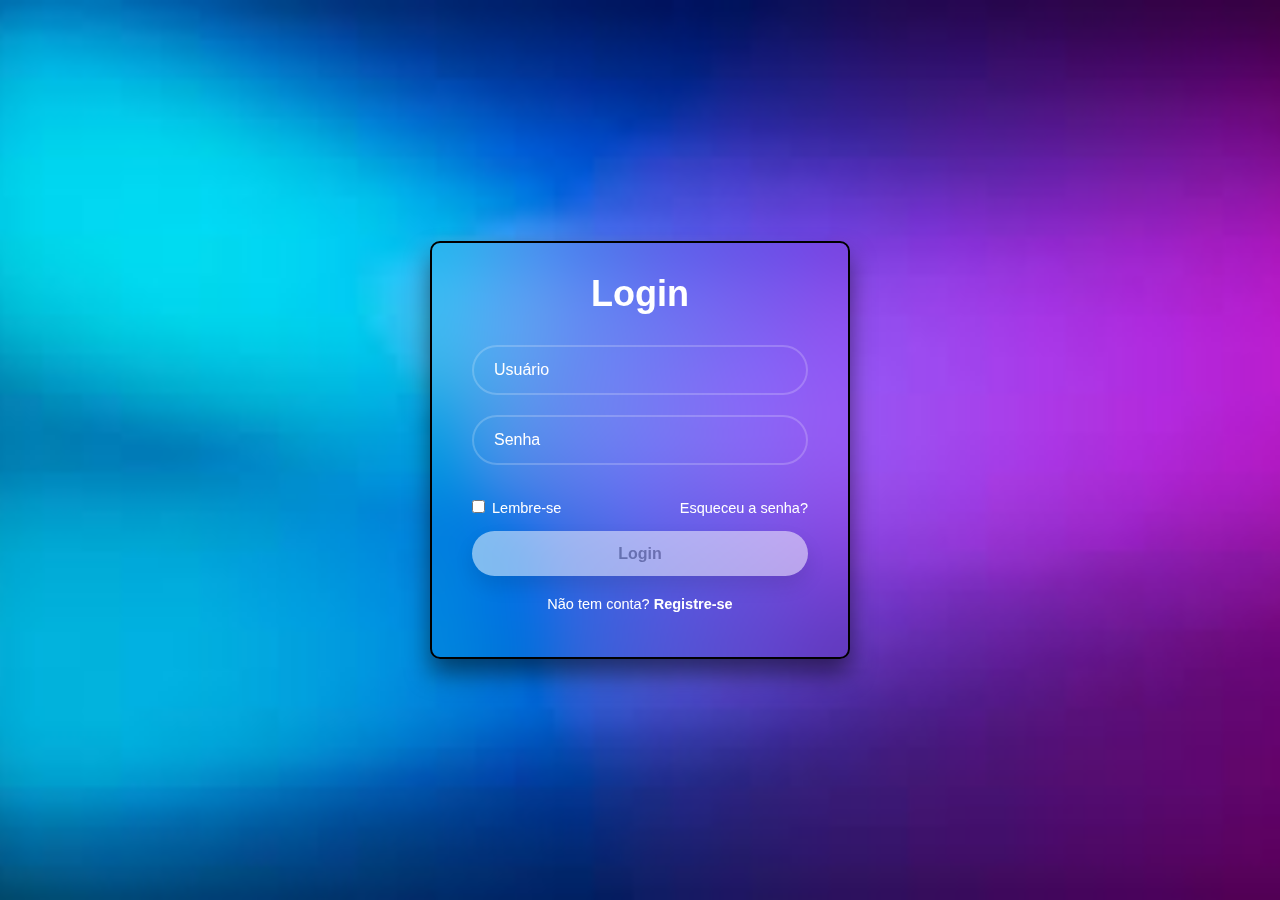
<file: index.html>
<!DOCTYPE html>
<html lang="en">
<head>
    <meta charset="UTF-8">
    <meta name="viewport" content="width=device-width, initial-scale=1.0">
    <title>Pou's</title>
    <link rel="stylesheet" href="index.css">
    <link href="https://unpkg.com/boxicons@2.1.4/css/boxicons.min.css" rel="stylesheet">
</head>
<body>
    <div class="wrapper">
        <form id="loginForm" action="">
            <h1> Login </h1>
            <div class="input-box">
                <input type="text" id="username" placeholder="Usuário" required>
                <input type="password" id="password" placeholder="Senha" required>
            </div>

            <div class="remember-forgot">
                <label> <input type="checkbox"> Lembre-se </label>
                <a href="#"> Esqueceu a senha? </a>
            </div>

            <button type="submit" class="btn"> Login </button>

            <p id="errorMessage" style="color: red; display: none;">Usuário ou senha incorretos</p>

            <div class="register-link">
                <p> Não tem conta? <a href="#"> Registre-se </a></p>
            </div>
        </form>
    </div>

    <script src="index.js"></script>
</body>
</html>
</file>
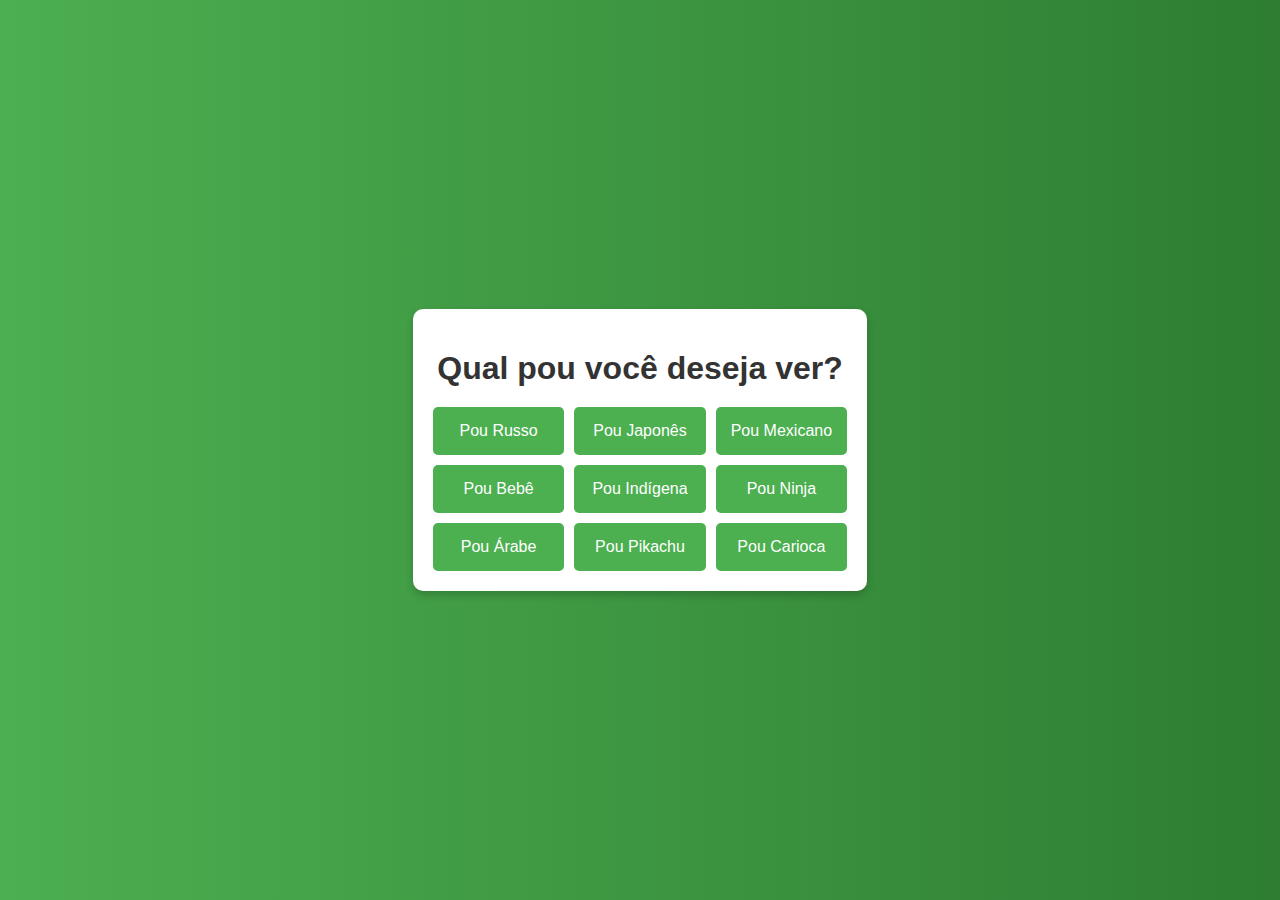
<file: teladeescolha.html>
<!DOCTYPE html>
<html lang="en">
<head>
    <meta charset="UTF-8">
    <meta name="viewport" content="width=device-width, initial-scale=1.0">
    <title>Menu de Navegação</title>
    <link rel="stylesheet" href="teladeescolha.css">
</head>
<body>
    <div class="container">
        <h1>Qual pou você deseja ver?</h1>
        <div class="button-grid">
            <button onclick="navigateTo('pourusso/pourusso.html')">Pou Russo</button>
            <button onclick="navigateTo('poujapones/poujapones.html')">Pou Japonês</button>
            <button onclick="navigateTo('poumexicano/poumexicano.html')">Pou Mexicano</button>
            <button onclick="navigateTo('poubebe/poubebe.html')">Pou Bebê</button>
            <button onclick="navigateTo('pouindigena/pouindigena.html')">Pou Indígena</button>
            <button onclick="navigateTo('pouninja/pouninja.html')">Pou Ninja</button>
            <button onclick="navigateTo('pouarabe/pouarabe.html')">Pou Árabe</button>
            <button onclick="navigateTo('poupikachu/poupikachu.html')">Pou Pikachu</button>
            <button onclick="navigateTo('poucarioca/poucarioca.html')">Pou Carioca</button>
        </div>
    </div>
    <script src="teladeescolha.js"></script>
</body>
</html>
</file>
<file: index.css>
* {
    margin: 0;
    padding: 0;
    box-sizing: border-box;
}

body {
    display: flex;
    justify-content: center;
    align-items: center;
    min-height: 100vh;
    background: url(fundo.jpeg) no-repeat;
    background-size: cover;
    font-family: "Poppins", sans-serif;
    background-position: center;
}

.wrapper {
    width: 420px;
    background: transparent;
    border: 2px solid black;
    backdrop-filter: blur(20px);
    box-shadow: 0 0 10px black;
    color: white;
    border-radius: 10px;
    padding: 30px 40px;
    box-shadow: 0 15px 25px rgba(0, 0, 0, 0.5);
}

.wrapper h1 {
    font-size: 36px;
    text-align: center;
}

.wrapper .input-box {
    margin: 30px 0;
}

.input-box input {
    width: 100%;
    height: 50px;
    background: transparent;
    border: none;
    outline: none;
    border: 2px solid rgba(255, 255, 255, 0.2);
    border-radius: 40px;
    font-size: 16px;
    color: white;
    padding: 0 20px;
    margin-bottom: 20px;
    transition: 0.3s ease;
}

.input-box input:focus {
    border: 2px solid white;
}

.input-box input::placeholder {
    color: white;
}

.wrapper .remember-forgot {
    display: flex;
    justify-content: space-between;
    font-size: 14.5px;
    margin: -15px 0 15px;
}

.remember-forgot label input {
    accent-color: white;
    margin-right: 3px;
}

.remember-forgot a {
    color: white;
    text-decoration: none;
}

.remember-forgot a:hover {
    text-decoration: underline;
}

.wrapper .btn {
    width: 100%;
    height: 45px;
    background-color: white;
    border: none;
    outline: none;
    border-radius: 40px;
    box-shadow: 0 10px 20px rgba(0, 0, 0, 0.2);
    cursor: pointer;
    font-size: 16px;
    color: gray;
    font-weight: 600;
    transition: all 0.3s ease;
}

.wrapper .btn:hover {
    background-color: #ddd;
}

.wrapper .register-link {
    font-size: 14.5px;
    text-align: center;
    margin: 20px 0 15px;
}

.register-link p a {
    color: white;
    text-decoration: none;
    font-weight: 600;
}

.register-link p a:hover {
    text-decoration: underline;
}
</file>
<file: teladeescolha.css>
body {
    font-family: Arial, sans-serif;
    display: flex;
    justify-content: center;
    align-items: center;
    height: 100vh;
    background: linear-gradient(to right, #4CAF50, #2E7D32);
    margin: 0;
}

.container {
    text-align: center;
    background: white;
    padding: 20px;
    border-radius: 10px;
    box-shadow: 0 4px 8px rgba(0, 0, 0, 0.2);
}

h1 {
    margin-bottom: 20px;
    color: #333;
}

.button-grid {
    display: grid;
    grid-template-columns: repeat(3, 1fr);
    gap: 10px;
}

button {
    padding: 15px;
    font-size: 16px;
    border: none;
    border-radius: 5px;
    cursor: pointer;
    background-color: #4CAF50;
    color: white;
    transition: 0.3s;
}

button:hover {
    background-color: #2E7D32;
}
</file>
